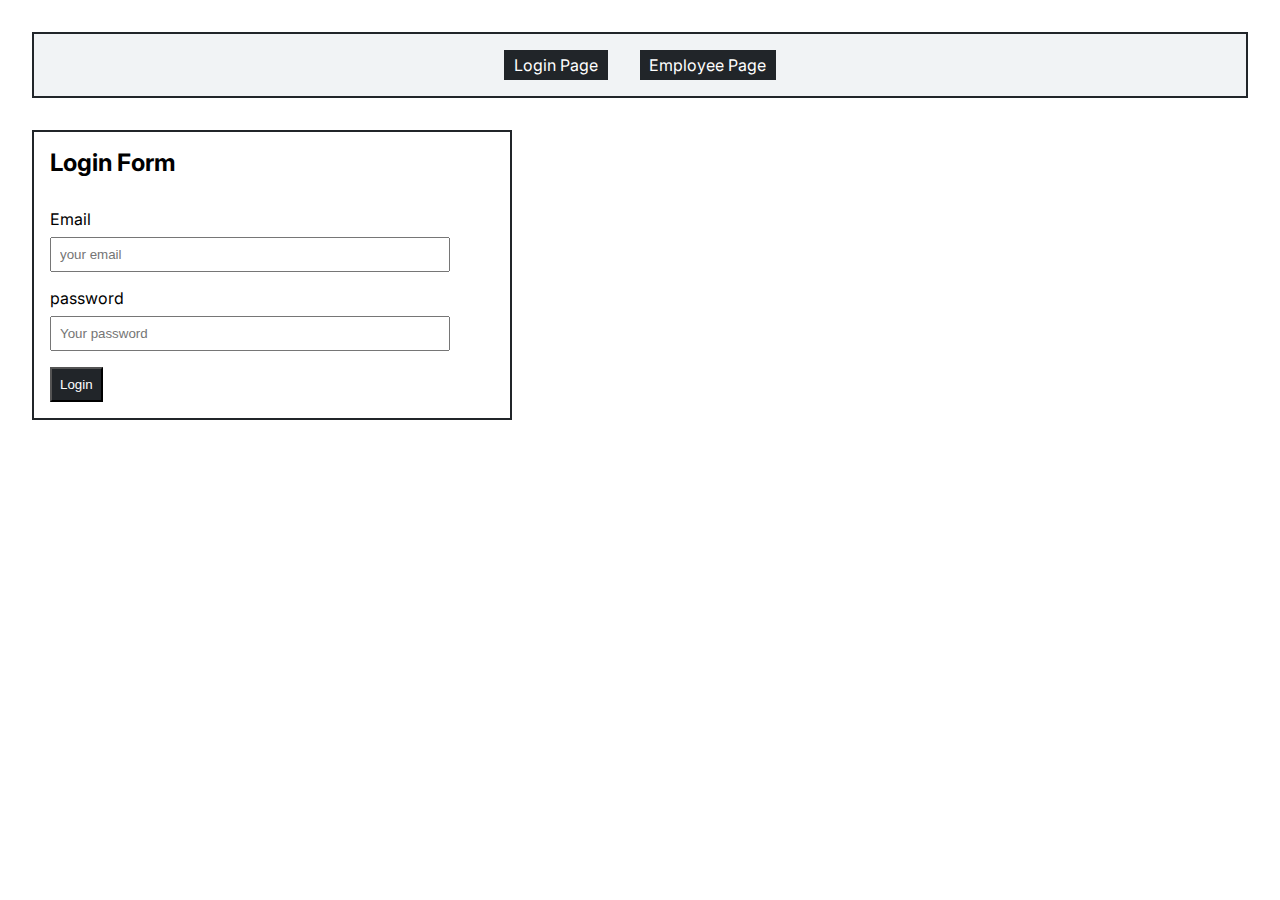
<file: index.html>
<!DOCTYPE html>
<html lang="en">

<head>
  <meta charset="UTF-8">
  <meta name="viewport" content="width=device-width, initial-scale=1.0">
  <title>Login Page</title>
  <link rel="stylesheet" href="/style.css">
</head>

<body>
  <nav>
    <a href="/index.html"> Login Page</a>
    <a href="/employee.html"> Employee Page</a>
  </nav>
  <div>
    <form class="login-form">
      <h2>Login Form</h2>
      <p>Email</p>
      <input id="email" type="email" required placeholder="your email">
      <p>password</p>
      <input id="password" type="password" required placeholder="Your password">
      <div><button>Login</button></div>

    </form>
  </div>
  <script src="/JS/login.js"></script>
</body>

</html>
</file>
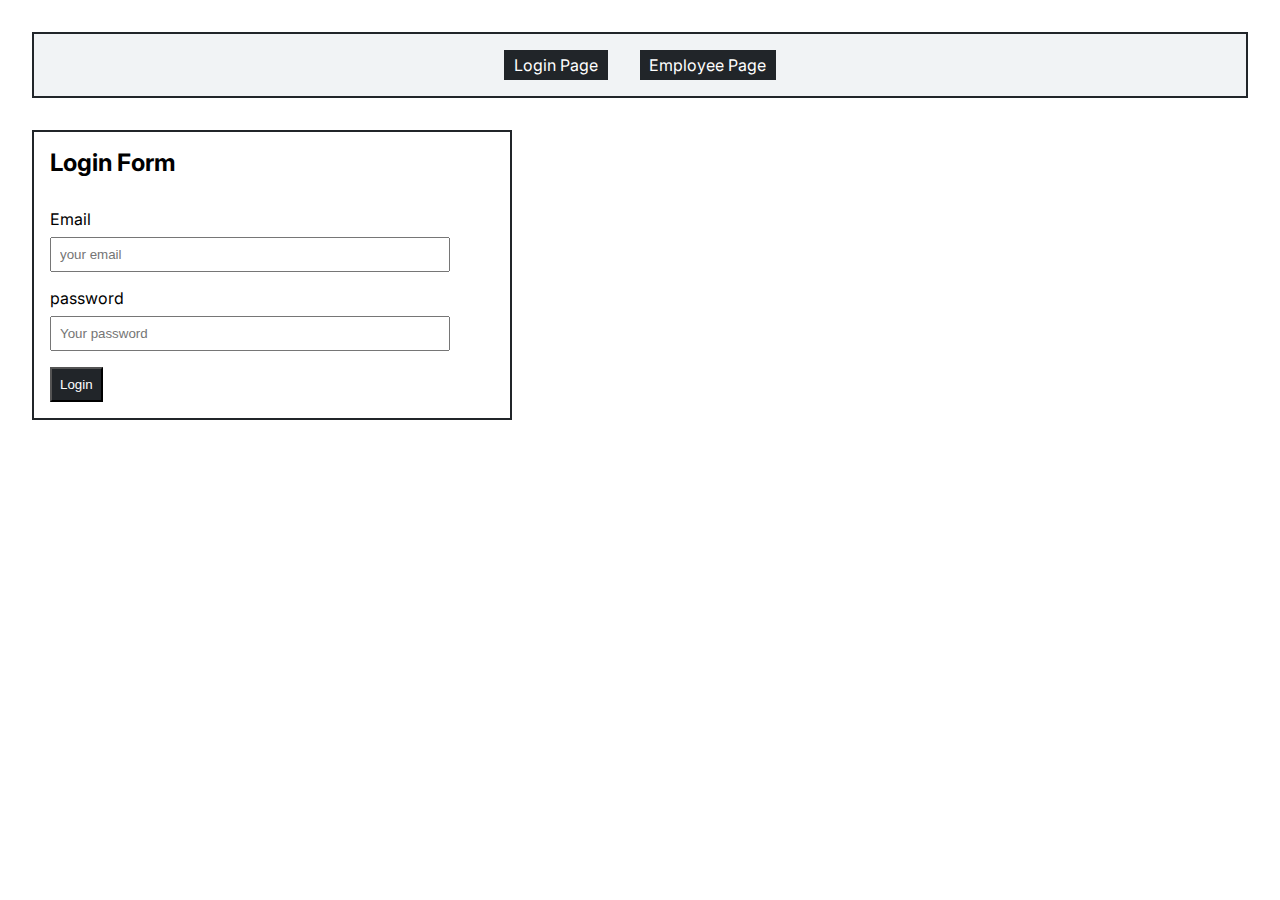
<file: employee.html>
<!DOCTYPE html>
<html lang="en">

<head>
  <meta charset="UTF-8">
  <meta name="viewport" content="width=device-width, initial-scale=1.0">
  <title>Employee</title>
  <link rel="stylesheet" href="/style.css">

</head>

<body>
  <nav>
    <a href="/index.html">Login Page</a>
    <a href="/employee.html">Employee Page</a>
  </nav>
  <div>
    <form class="emp-filter-form">
      <div>
        <span>page</span>
        <input class="page" type="text" value="1">
      </div>
      <div>
        <select class="salary">
          <option value="asc">Salary Low to High</option>
          <option value="desc">Salary Hi to Low</option>
        </select>
      </div>
      <div>
        <select class="department">
          <option value="">All Department</option>
          <option value="engineering">Engineering</option>
          <option value="marketing">Marketing</option>
          <option value="operations">Operations</option>
          <option value="finance">Finance</option>
          <option value="hr">HR</option>
        </select>
      </div>
      <div>
        <select class="gender">
          <option value="">All Gender</option>
          <option value="male">Male</option>
          <option value="female">Fe-Male</option>
          <option value="others">Others</option>
        </select>
      </div>
      <button>Submit</button>
    </form>
  </div>
  <div class="employee-container">
    <!-- <div class="card">
      <img src="https://cdn.pixabay.com/photo/2015/10/05/22/37/blank-profile-picture-973460_1280.png">
      <p>Name : Name</p>
      <p>Gender : Gender</p>
      <p>Department : Department</p>
      <p>Salary : Salary</p>

    </div> -->
  </div>
  <script src="/JS/employee.js"></script>
</body>

</html>
</file>
<file: style.css>
@import url('https://fonts.googleapis.com/css2?family=Inter:wght@400;600;700&display=swap');
* {
    padding: 0;
    margin: 0;
    box-sizing: border-box;
}
body {
    padding: 2rem;
    font-family: 'Inter', sans-serif;
}

nav {
    background-color: #f1f3f5;
    padding: 1rem;
    display: flex;
    align-items: center;
    justify-content: center;
    gap: 2rem;
    border: 2px solid #212529;
}

nav a {
    background-color: #212529;
    padding: 0.3rem 0.6rem;
    text-decoration: none;
    color: white;
}

.login-form {
    border: 2px solid #212529;
    margin-top: 2rem;
    padding: 1rem;
    max-width: 30rem;
}

.login-form h2 {
    margin-bottom: 2rem;
}

.login-form p {
    padding-bottom: 0.5rem;
}

.login-form input {
    margin-bottom: 1rem;
    padding: 0.5rem;
    width: 90%;
}

.login-form button {
    padding: 0.5rem;
    border-radius: 0rem;
    background-color: #212529;
    color: white;
    cursor: pointer;
}

/* EMP CSS */

.emp-filter-form {
    margin-top: 2rem;
    display: flex;
    align-items: center;
    justify-content: center;
    gap: 1rem;
    flex-wrap: wrap;
    padding: 1rem;
}

.page {
    max-width: 2rem;
    padding: 0.3rem;
}

.salary,
.department,
.gender {
    padding: 0.3rem;
}

button {
    background-color: #212529;
    padding: 0.3rem 0.6rem;
    text-decoration: none;
    color: white;
    cursor: pointer;
}

/* Emp Container */
.employee-container {
    margin-top: 2rem;
    padding: 1rem;
    display: flex;
    align-items: center;
    justify-content: center;
    gap: 2rem;
    flex-wrap: wrap;
}

.card {
    max-width: 15rem;
    padding: 0.8rem;
    border: 2px solid #b0b0b0;
    display: flex;
    flex-direction: column;
    gap: 0.5rem;
}
.card img {
    width: 100%;
}
</file>
